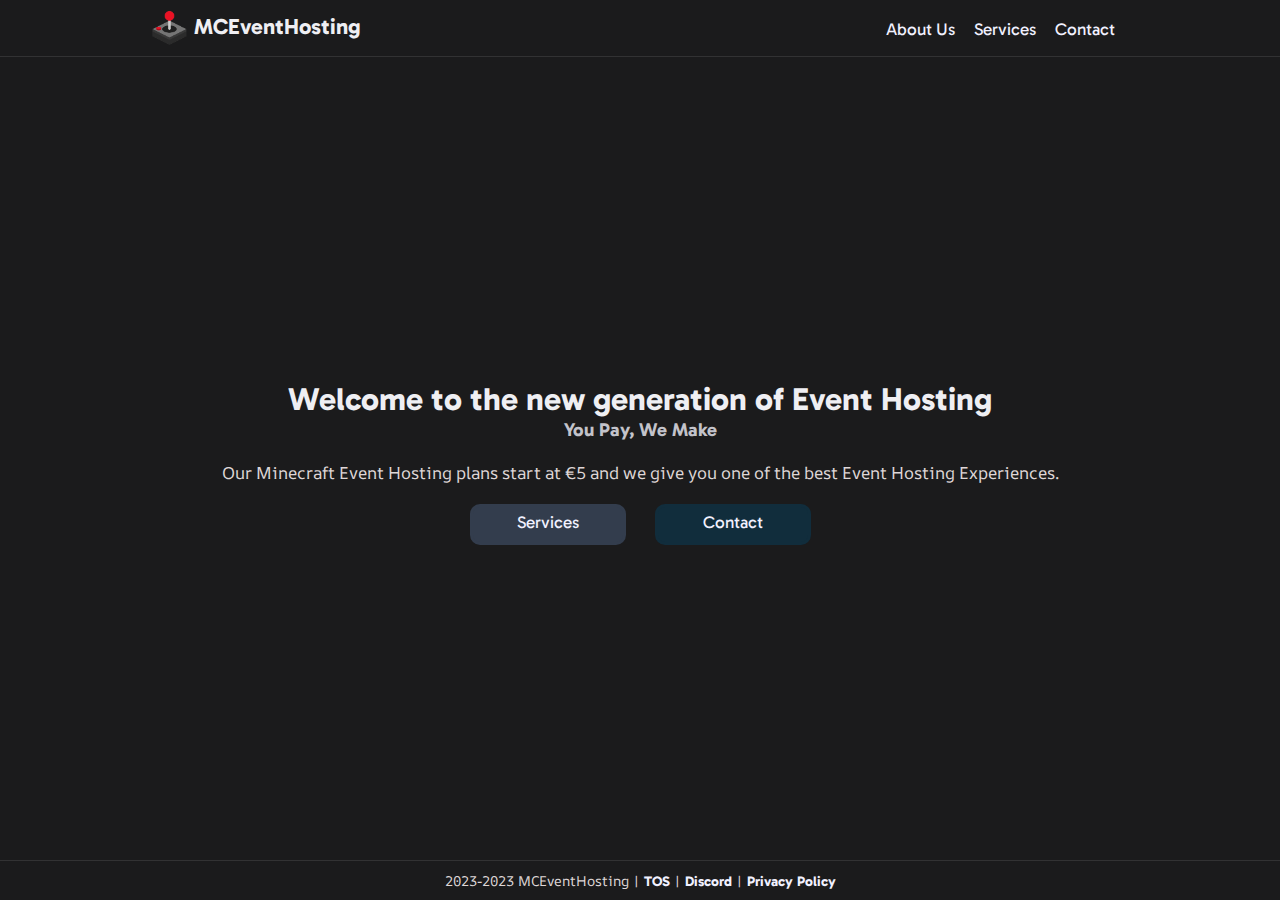
<file: index.html>
<!DOCTYPE html>
<html lang="en">
<head>
    <meta charset="UTF-8">
    <meta name="viewport" content="width=device-width, initial-scale=1.0">
    <title>MCEventHosting — Host your own Minecraft Event</title>
    <link rel="icon" type="image/png" href="public/img/transparent.png">
    <link rel="stylesheet" href="public/css/main.css">
    
    <meta name="title" content="MCEventHosting — Host your own Minecraft Event" />
    <meta name="description" content="One of the first Minecraft Event Hosting sites" />

    <meta property="og:type" content="website" />
    <meta property="og:url" content="https://mceventhosting.xyz/" />
    <meta property="og:title" content="MCEventHosting — Host your own Minecraft Event" />
    <meta property="og:description" content="One of the first Minecraft Event Hosting sites" />
    
    <meta property="twitter:card" content="summary_large_image" />
    <meta property="twitter:url" content="https://mceventhosting.xyz/" />
    <meta property="twitter:title" content="MCEventHosting — Host your own Minecraft Event" />
    <meta property="twitter:description" content="One of the first Minecraft Event Hosting sites" />
</head>
<body>  
    <main class="container">
    <header>
    <a href="/">
    <div class="logo">
        <img src="public/img/transparent.png" alt="MC-EventHosting" height="40">
        <h1 style="padding-left: 5px; padding-top:5px;">MCEventHosting</h1>
    </div>
    </a>    
    <nav>
        <ul>
            <div class="navbuttons">
            <li><a href="about.html">About Us</a></li>
            <li><a href="services.html">Services</a></li>   
            <li><a href="contact.html">Contact</a></li>
            </div>
        </ul>
    </nav>
    </header>
    <div class="start">
        <h1>Welcome to the new generation of Event Hosting</h1>
        <h3 style="color: #c3c3ca; padding-bottom:20px">You Pay, We Make</h3>
        <p style="padding-bottom:20px">
            Our Minecraft Event Hosting plans start at €5 and we give you one of the best Event Hosting Experiences.
        </p>
        <div class="buttons">
            <a href="services.html" class="button-1">Services</a>
            <a href="contact.html" class="button-2">Contact</a>
        </div>
    </div>     
        <footer>
            <p>2023-2023 MCEventHosting | <a href="tos.html">TOS</a> | <a href="discord.html">Discord</a> | <a href="privacy.html">Privacy Policy</a></p>
        </footer>
    </main>
</body>
</html>
</file>
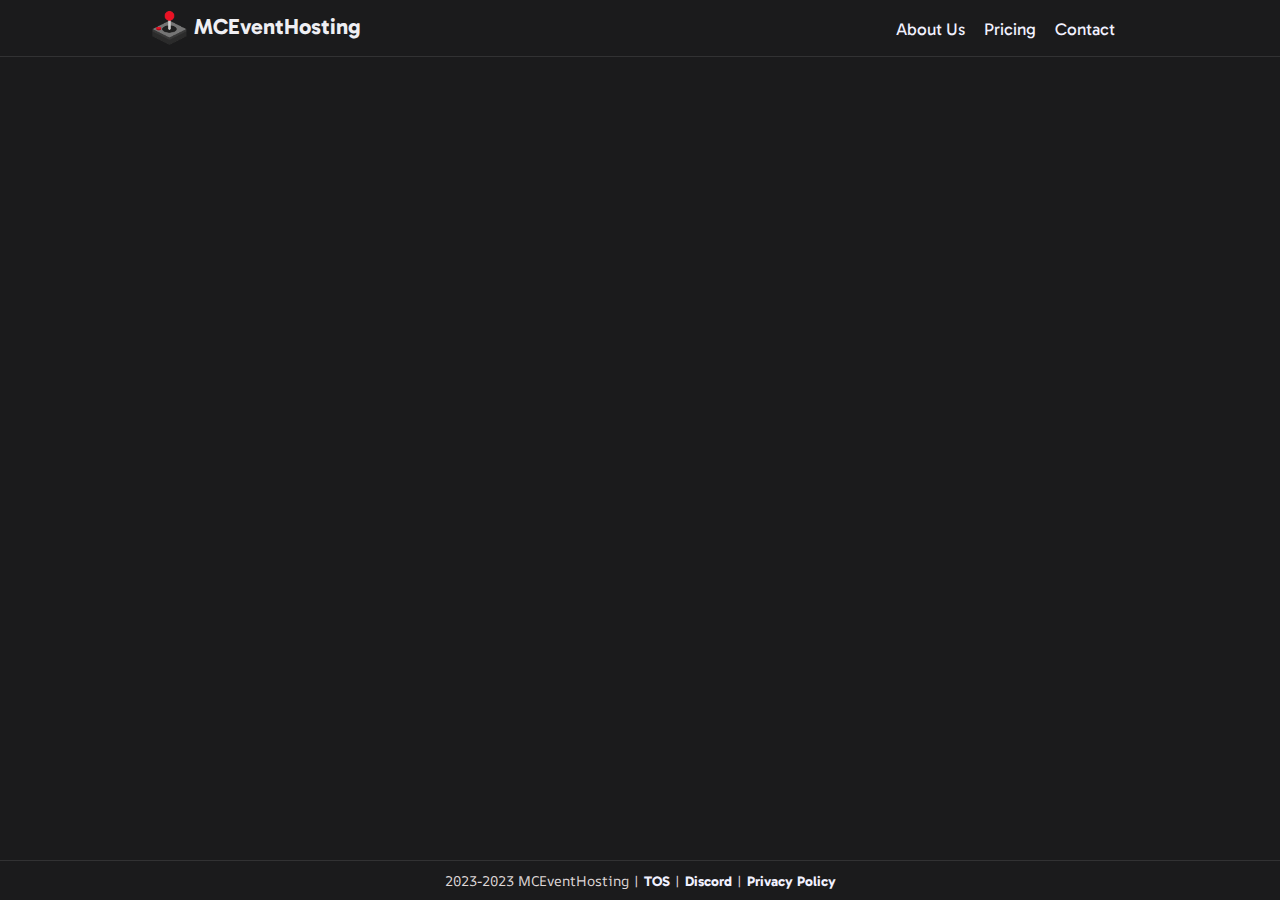
<file: about.html>
<!DOCTYPE html>
<html lang="en">
<head>
    <meta charset="UTF-8">
    <meta name="viewport" content="width=device-width, initial-scale=1.0">
    <title>MCEventHosting — Host your own Minecraft Event</title>
    <link rel="icon" type="image/png" href="public/img/transparent.png"/>
    <link rel="stylesheet" href="public/css/main.css">
    
    <meta name="title" content="MCEventHosting — Host your own Minecraft Event" />
    <meta name="description" content="One of the first Minecraft Event Hosting sites" />

    <meta property="og:type" content="website" />
    <meta property="og:url" content="https://mceventhosting.eu/" />
    <meta property="og:title" content="MCEventHosting — Host your own Minecraft Event" />
    <meta property="og:description" content="One of the first Minecraft Event Hosting sites" />
    
    <meta property="twitter:card" content="summary_large_image" />
    <meta property="twitter:url" content="https://mceventhosting.eu/" />
    <meta property="twitter:title" content="MCEventHosting — Host your own Minecraft Event" />
    <meta property="twitter:description" content="One of the first Minecraft Event Hosting sites" />
</head>
<body>  
    <main class="container">
        <header>
            <a href="/">
            <div class="logo">
                <img src="public/img/transparent.png" alt="MC-EventHosting" height="40">
                <h1 style="padding-left: 5px; padding-top:5px;">MCEventHosting</h1>
            </div>
            </a>    
            <nav>
                <ul>
                    <div class="navbuttons">
                    <li><a href="about.html">About Us</a></li>
                    <li><a href="pricing.html">Pricing</a></li>
                    <li><a href="contact.html">Contact</a></li>
                    </div>
                </ul>
            </nav>
        </header>
            <div class="start">
                
            </div>
        <footer>
            <p>2023-2023 MCEventHosting | <a href="tos.html">TOS</a> | <a href="discord.html">Discord</a> | <a href="privacy.html">Privacy Policy</a></p>
        </footer>
        </main>
</body>
</html>
</file>
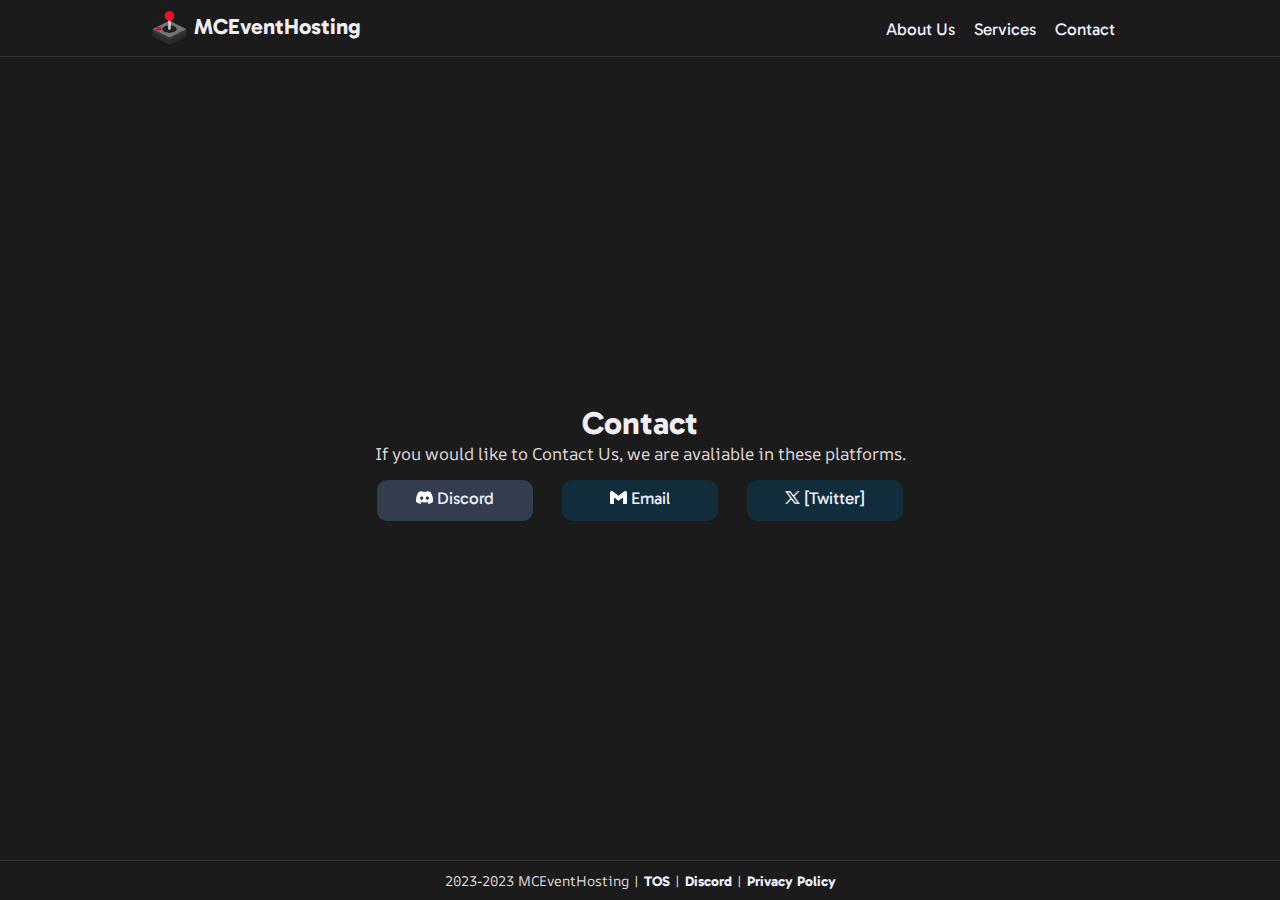
<file: contact.html>
<!DOCTYPE html>
<html lang="en">
<head>
    <meta charset="UTF-8">
    <meta name="viewport" content="width=device-width, initial-scale=1.0">
    <title>MCEventHosting — Host your own Minecraft Event</title>
    <link rel="icon" type="image/png" href="public/img/transparent.png">
    <link rel="stylesheet" href="public/css/main.css">
    
    <meta name="title" content="MCEventHosting — Host your own Minecraft Event" />
    <meta name="description" content="One of the first Minecraft Event Hosting sites" />

    <meta property="og:type" content="website" />
    <meta property="og:url" content="https://mceventhosting.xyz/" />
    <meta property="og:title" content="MCEventHosting — Host your own Minecraft Event" />
    <meta property="og:description" content="One of the first Minecraft Event Hosting sites" />
    
    <meta property="twitter:card" content="summary_large_image" />
    <meta property="twitter:url" content="https://mceventhosting.xyz/" />
    <meta property="twitter:title" content="MCEventHosting — Host your own Minecraft Event" />
    <meta property="twitter:description" content="One of the first Minecraft Event Hosting sites" />
</head>
<body> 
    <main class="container">
        <header>
            <a href="/">
            <div class="logo">
                <img src="public/img/transparent.png" alt="MC-EventHosting" height="40">
                <h1 style="padding-left: 5px; padding-top:5px;">MCEventHosting</h1>
            </div>
            </a>    
            <nav>
                <ul>
                    <div class="navbuttons">
                    <li><a href="about.html">About Us</a></li>
                    <li><a href="services.html">Services</a></li>
                    <li><a href="contact.html">Contact</a></li>
                    </div>
                </ul>
            </nav>
        </header>
            <div class="start p-cont">
                <h1>Contact</h1>
                <p>If you would like to Contact Us, we are avaliable in these platforms.</p>
                <div class="buttons contactbuttons">
                    <a href="discord.html" class="button-1"><img src="public/img/logos/discord-white.png" height="13px"> Discord</a>
                    <a href="email.html" class="button-2"><img src="public/img/logos/gmail-white.png" height="13px"> Email</a>
                    <a href="https://x.com/mceventhosting" class="button-2"><img src="public/img/logos/twitter-white.png" height="13px"> [Twitter]</a>
                </div>
            </div>
        <footer>
            <p>2023-2023 MCEventHosting | <a href="tos.html">TOS</a> | <a href="discord.html">Discord</a> | <a href="privacy.html">Privacy Policy</a></p>
        </footer>
        </main>
</body>
</html>
</file>
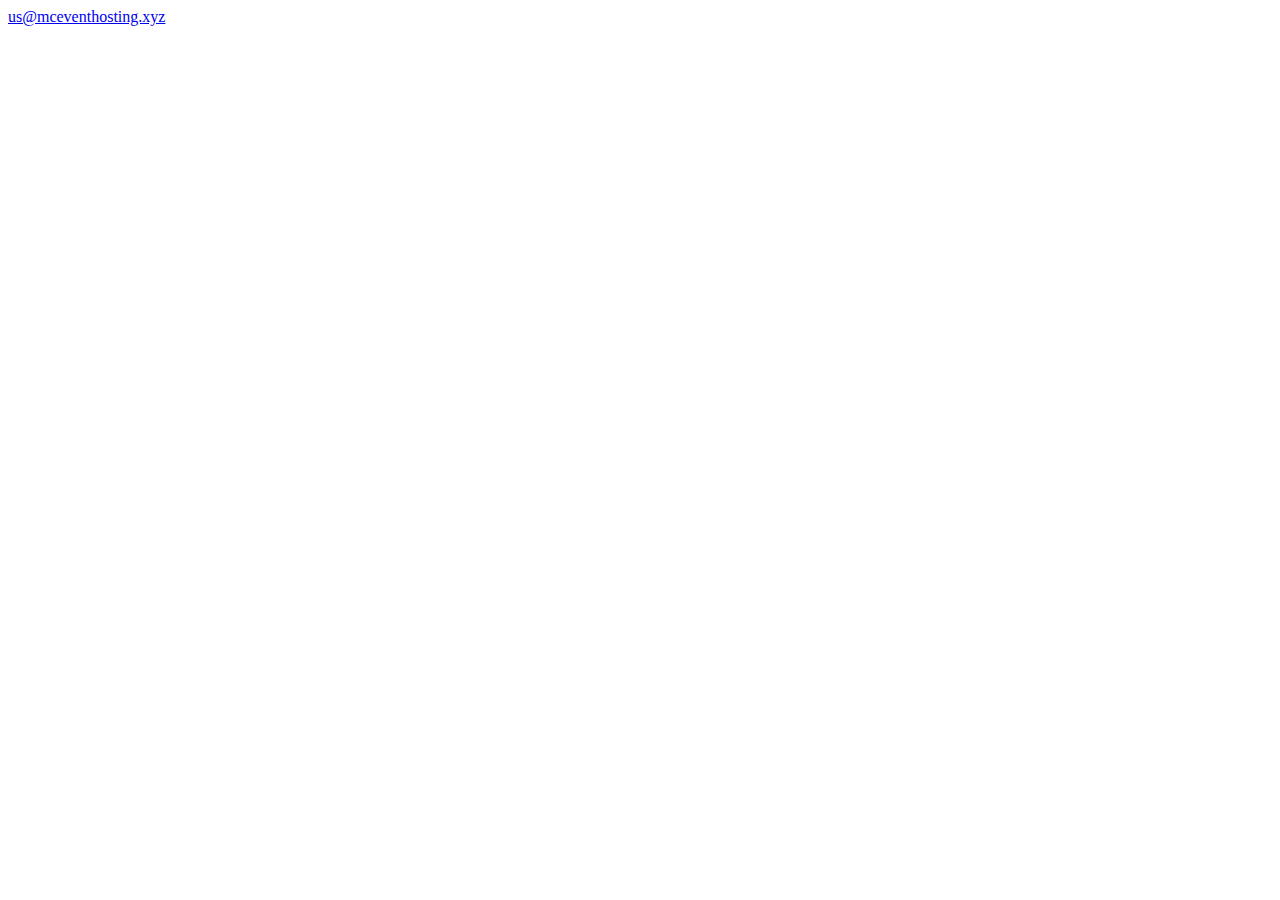
<file: email.html>
<!DOCTYPE html>
<html lang="en">
<head>
    <meta charset="UTF-8">
    <meta name="viewport" content="width=device-width, initial-scale=1.0">
    <title>Email</title>
</head>
<body>
    <a href="mailto:us@mceventhosting.xyz">us@mceventhosting.xyz</a>
</body>
</html>
</file>
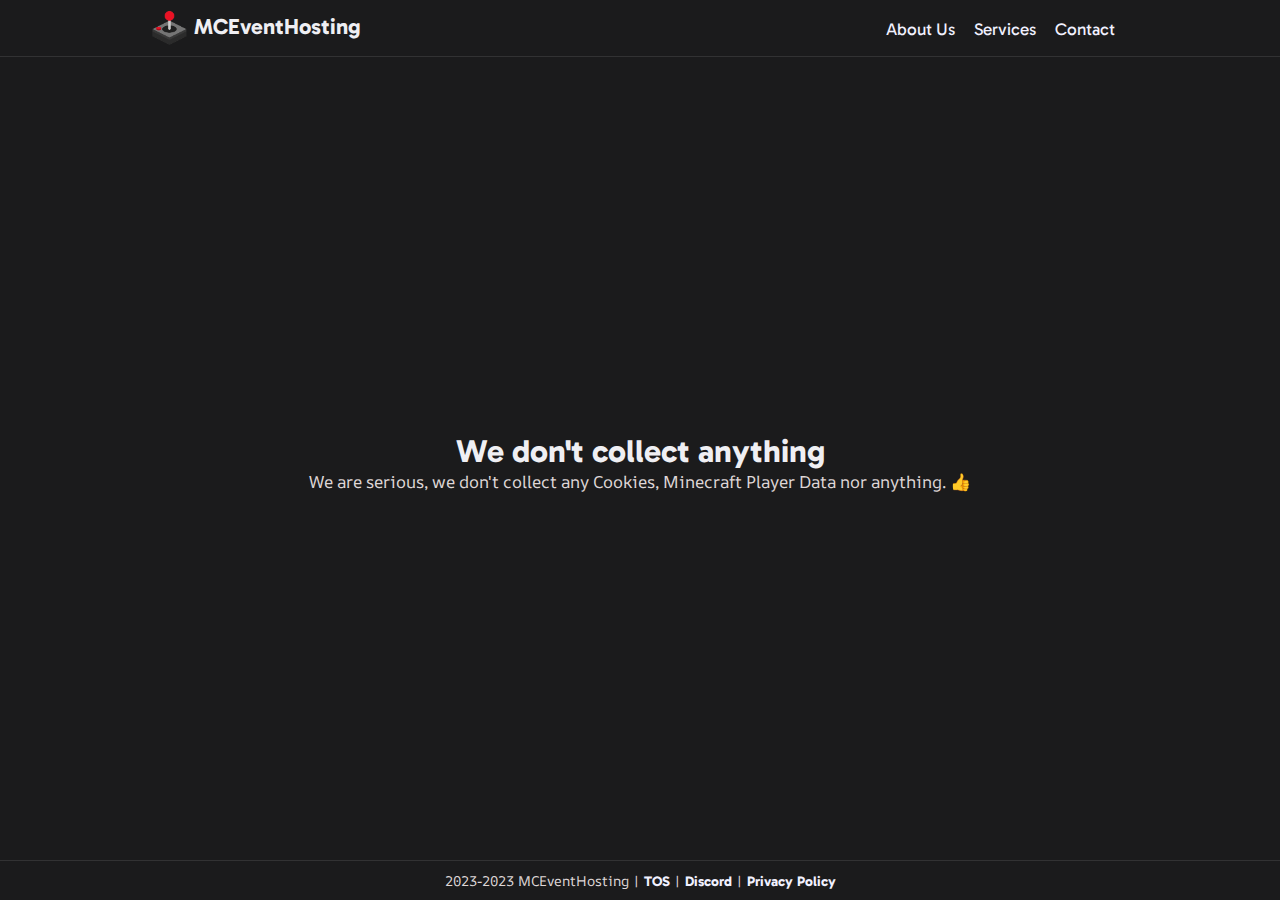
<file: privacy.html>
<!DOCTYPE html>
<html lang="en">
<head>
    <meta charset="UTF-8">
    <meta name="viewport" content="width=device-width, initial-scale=1.0">
    <title>MCEventHosting — Host your own Minecraft Event</title>
    <link rel="icon" type="image/png" href="public/img/transparent.png">
    <link rel="stylesheet" href="public/css/main.css">
    
    <meta name="title" content="MCEventHosting — Host your own Minecraft Event" />
    <meta name="description" content="One of the first Minecraft Event Hosting sites" />

    <meta property="og:type" content="website" />
    <meta property="og:url" content="https://mceventhosting.xyz/" />
    <meta property="og:title" content="MCEventHosting — Host your own Minecraft Event" />
    <meta property="og:description" content="One of the first Minecraft Event Hosting sites" />
    
    <meta property="twitter:card" content="summary_large_image" />
    <meta property="twitter:url" content="https://mceventhosting.xyz/" />
    <meta property="twitter:title" content="MCEventHosting — Host your own Minecraft Event" />
    <meta property="twitter:description" content="One of the first Minecraft Event Hosting sites" />
</head>
<body>  
    <main class="container">
        <header>
            <a href="/">
            <div class="logo">
                <img src="public/img/transparent.png" alt="MC-EventHosting" height="40">
                <h1 style="padding-left: 5px; padding-top:5px;">MCEventHosting</h1>
            </div>
            </a>    
            <nav>
                <ul>
                    <div class="navbuttons">
                    <li><a href="about.html">About Us</a></li>
                    <li><a href="services.html">Services</a></li>
                    <li><a href="contact.html">Contact</a></li>
                    </div>
                </ul>
            </nav>
        </header>
            <div class="start">
                <div class="start p-priv">
                    <h1>We don't collect anything</h1>
                    <p>
                        We are serious, we don't collect any Cookies, Minecraft Player Data nor anything. 👍
                    </p>
                </div>
            </div>
        <footer>
            <p>2023-2023 MCEventHosting | <a href="tos.html">TOS</a> | <a href="discord.html">Discord</a> | <a href="privacy.html">Privacy Policy</a></p>
        </footer>
        </main>
</body>
</html>
</file>
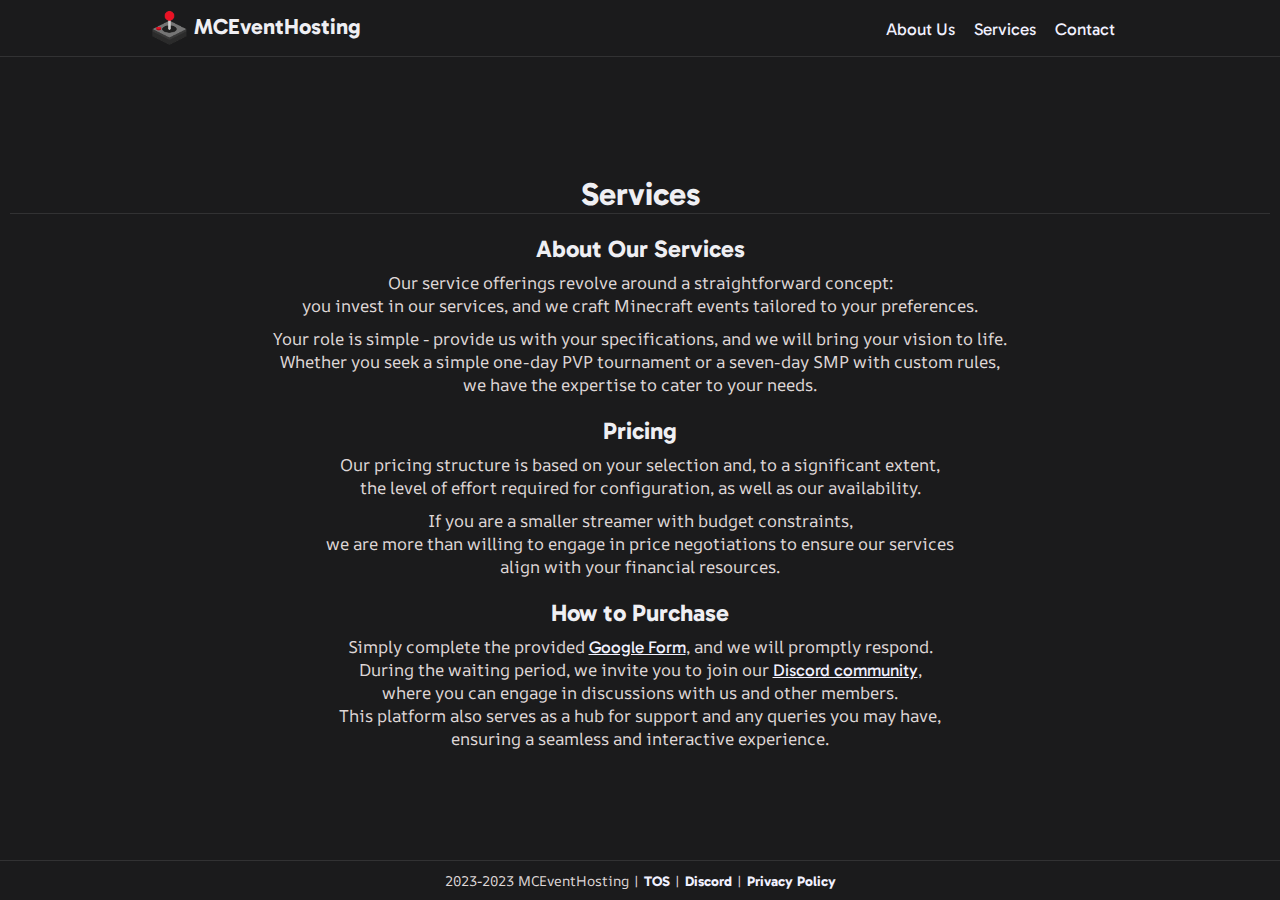
<file: services.html>
<!DOCTYPE html>
<html lang="en">
<head>
    <meta charset="UTF-8">
    <meta name="viewport" content="width=device-width, initial-scale=1.0">
    <title>MCEventHosting — Host your own Minecraft Event</title>
    <link rel="icon" type="image/png" href="public/img/transparent.png">
    <link rel="stylesheet" href="public/css/main.css">
    
    <meta name="title" content="MCEventHosting — Host your own Minecraft Event" />
    <meta name="description" content="One of the first Minecraft Event Hosting sites" />

    <meta property="og:type" content="website" />
    <meta property="og:url" content="https://mceventhosting.xyz/" />
    <meta property="og:title" content="MCEventHosting — Host your own Minecraft Event" />
    <meta property="og:description" content="One of the first Minecraft Event Hosting sites" />
    
    <meta property="twitter:card" content="summary_large_image" />
    <meta property="twitter:url" content="https://mceventhosting.xyz/" />
    <meta property="twitter:title" content="MCEventHosting — Host your own Minecraft Event" />
    <meta property="twitter:description" content="One of the first Minecraft Event Hosting sites" />
</head>
<body>  
    <main class="container">
        <header>
        <a href="/">
        <div class="logo">
            <img src="public/img/transparent.png" alt="MC-EventHosting" height="40">
            <h1 style="padding-left: 5px; padding-top:5px;">MCEventHosting</h1>
        </div>
        </a>    
        <nav>
            <ul>
                <div class="navbuttons">
                <li><a href="about.html">About Us</a></li>
                <li><a href="services.html">Services</a></li>
                <li><a href="contact.html">Contact</a></li>
                </div>
            </ul>
        </nav>
        </header>
        <div class="start p-pricing">
            <h1>Services</h1>
            <h2>About Our Services</h2>
            <p>
                Our service offerings revolve around a straightforward concept:<br> you invest in our services, and we craft Minecraft events tailored to your preferences.
            </p>
            <p class="padding-p">
                Your role is simple - provide us with your specifications, and we will bring your vision to life.<br>
                Whether you seek a simple one-day PVP tournament or a seven-day SMP with custom rules,<br> we have the expertise to cater to your needs.
            </p>
            <h2>Pricing</h2>
            <p>
                Our pricing structure is based on your selection and, to a significant extent,<br> the level of effort required for configuration, as well as our availability.
            </p>
            <p class="padding-p">
                If you are a smaller streamer with budget constraints,<br> we are more than willing to engage in price negotiations to ensure our services <br>align with your financial resources.
            </p>
            <h2>How to Purchase</h2>
            <p>
                Simply complete the provided <a href="https://forms.gle/HXezYjzyJhfwQRLL9">Google Form</a>, and we will promptly respond.
                <br>During the waiting period, we invite you to join our <a href="discord.html">Discord community</a>, <br>where you can engage in discussions with us and other members.
            </p>
            <p>
                This platform also serves as a hub for support and any queries you may have,<br> ensuring a seamless and interactive experience.
            </p>
        </div>     
            <footer>
                <p>2023-2023 MCEventHosting | <a href="tos.html">TOS</a> | <a href="discord.html">Discord</a> | <a href="privacy.html">Privacy Policy</a></p>
            </footer>
        </main>
</body>
</html>
</file>
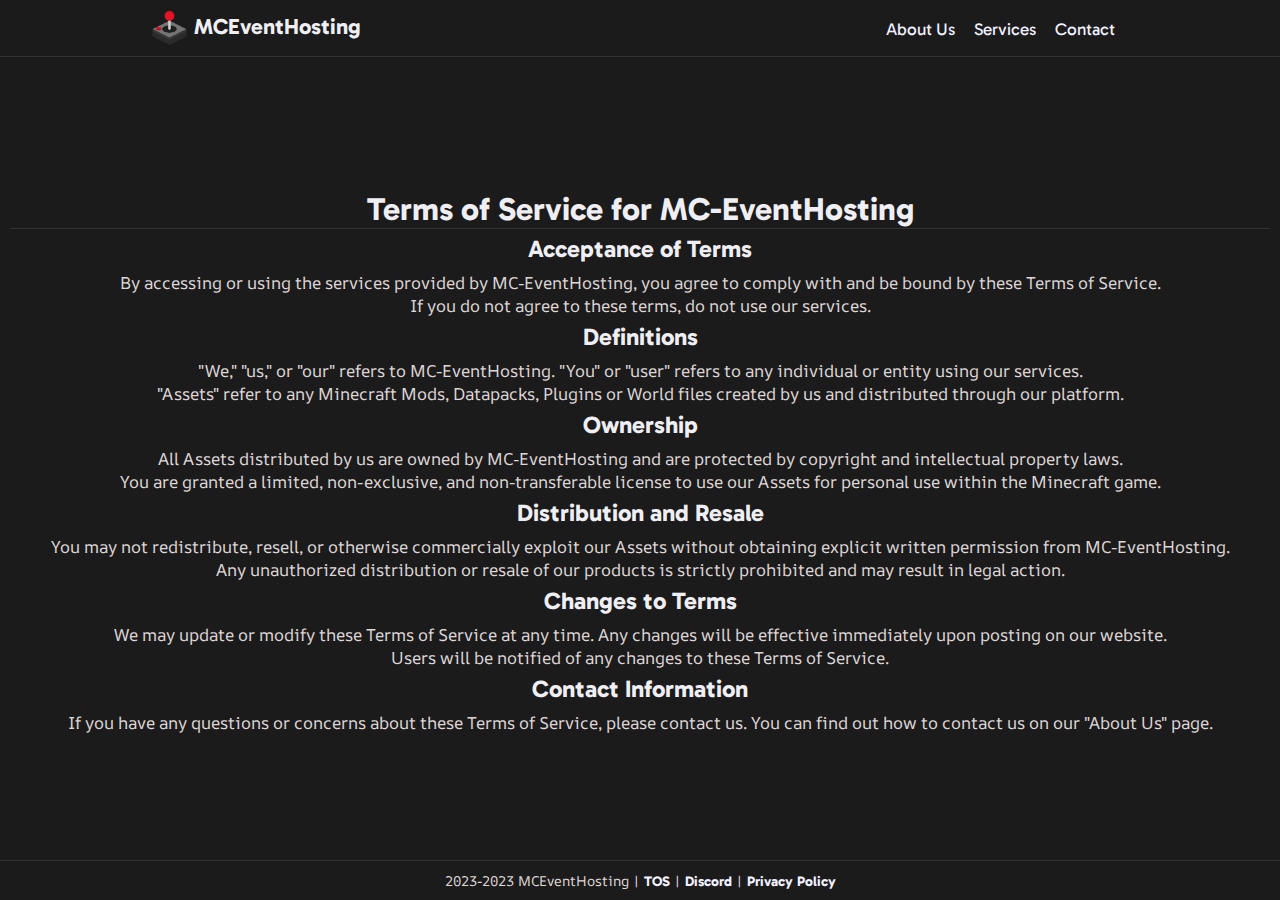
<file: tos.html>
<!DOCTYPE html>
<html lang="en">
<head>
    <meta charset="UTF-8">
    <meta name="viewport" content="width=device-width, initial-scale=1.0">
    <title>MCEventHosting — Host your own Minecraft Event</title>
    <link rel="icon" type="image/png" href="public/img/transparent.png">
    <link rel="stylesheet" href="public/css/main.css">
    
    <meta name="title" content="MCEventHosting — Host your own Minecraft Event" />
    <meta name="description" content="One of the first Minecraft Event Hosting sites" />

    <meta property="og:type" content="website" />
    <meta property="og:url" content="https://mceventhosting.xyz/" />
    <meta property="og:title" content="MCEventHosting — Host your own Minecraft Event" />
    <meta property="og:description" content="One of the first Minecraft Event Hosting sites" />
    
    <meta property="twitter:card" content="summary_large_image" />
    <meta property="twitter:url" content="https://mceventhosting.xyz/" />
    <meta property="twitter:title" content="MCEventHosting — Host your own Minecraft Event" />
    <meta property="twitter:description" content="One of the first Minecraft Event Hosting sites" />
</head>
<body>  
    <main class="container">
        <header>
            <a href="/">
            <div class="logo">
                <img src="public/img/transparent.png" alt="MC-EventHosting" height="40">
                <h1 style="padding-left: 5px; padding-top:5px;">MCEventHosting</h1>
            </div>
            </a>    
            <nav>
                <ul>
                    <div class="navbuttons">
                    <li><a href="about.html">About Us</a></li>
                    <li><a href="services.html">Services</a></li>
                    <li><a href="contact.html">Contact</a></li>
                    </div>
                </ul>
            </nav>
        </header>
            <div class="start p-tos">
                <div class="aot">
                    <h1>Terms of Service for MC-EventHosting</h1>
                    <h2>Acceptance of Terms</h2>
                    <p>
                    By accessing or using the services provided by MC-EventHosting,
                    you agree to comply with and be bound by these Terms of Service.<br>
                    If you do not agree to these terms, do not use our services.
                    </p>
                </div>
                <div class="def">
                    <h2>Definitions</h2>
                    <p>
                    "We," "us," or "our" refers to MC-EventHosting.
                    "You" or "user" refers to any individual or entity using our services. <br>
                    "Assets" refer to any Minecraft Mods, Datapacks, Plugins or World files created by us and distributed through our platform.
                    </p>
                </div>
                <div class="own">
                    <h2>Ownership</h2>
                    <p>
                    All Assets distributed by us are owned by MC-EventHosting and are protected by copyright and intellectual property laws.<br>
                    You are granted a limited, non-exclusive, and non-transferable license to use our Assets for personal use within the Minecraft game.
                    </p>
                </div>
                <div class="dar">
                    <h2>Distribution and Resale</h2>
                    <p>
                    You may not redistribute, resell, or otherwise commercially exploit our Assets without obtaining explicit written permission from MC-EventHosting.<br>
                    Any unauthorized distribution or resale of our products is strictly prohibited and may result in legal action.
                    </p>
                </div>
                <div class="ctt">
                    <h2>Changes to Terms</h2>
                    <p>
                    We may update or modify these Terms of Service at any time.
                    Any changes will be effective immediately upon posting on our website.<br>
                    Users will be notified of any changes to these Terms of Service.
                    </p>
                </div>
                <div class="cont">
                    <h2>Contact Information</h2>
                    <p>
                    If you have any questions or concerns about these Terms of Service, please contact us. You can find out how to contact us on our "About Us" page.
                    </p>
                </div>
            </div>
            <footer>
                <p>2023-2023 MCEventHosting | <a href="tos.html">TOS</a> | <a href="discord.html">Discord</a> | <a href="privacy.html">Privacy Policy</a></p>
            </footer>
        </main>
</body>
</html>
</file>
<file: public/css/main.css>
@import url('https://fonts.googleapis.com/css2?family=Gabarito&display=swap');
@import url('https://fonts.googleapis.com/css2?family=AR+One+Sans&display=swap');

* {
    margin: 0;
    padding: 0;
}
body {
    background: #1b1b1c;
    height: 100vh;
}
h1, h2, h3{
    color: #efeff3;
    font-family: 'Gabarito', sans-serif;
}

/* Main Page */
.container {
    height: 100%;
}
header {
    border-bottom: 1px solid rgba(255, 255, 255, 0.1);
    padding: 8px 150px 8px 150px;
    justify-content: space-between;
    display: flex;
}
.logo {
    display: flex;
    font-size: 11px;
}
nav ul li {
    display: inline;
    margin-right: 15px;
}
nav ul {
    padding-top:11px;
}
main {
    text-align:center;
}
.start {
    display:flex;
    flex-direction: column;
    justify-content: center;
    position: relative;
    height:90%;
}
footer {
    border-top: 1px solid rgba(255, 255, 255, 0.1);
    justify-content: space-between;
    text-align:center;
    position: absolute;
    bottom: 0;
    width: 100%;
    background-color:#1b1b1c;
}
footer p a {
    font-weight:bold;
}
footer p {
    margin:10px 0px 10px 0px;
    font-size: 14px;
}
footer a:link {
    font-size: 14px;
}
p {
    font-family: 'AR One Sans', sans-serif;
    color:  #dfd7d7;
    font-size:17px
}
.p-about h1 {
    border-bottom: 1px solid rgba(255, 255, 255, 0.1);
}
.p-about h2, .p-tos h2, .p-pricing h2 {
    padding-bottom: 8px;
    padding-top:5px;
}
.aot h1, .p-pricing h1 {
    border-bottom: 1px solid rgba(255, 255, 255, 0.1);
}
.p-tos, .p-pricing, .p-about {
    padding-left: 10px;
    padding-right:10px;
}
.padding-p {
    padding-top:10px;
}
.p-pricing p a {
    text-decoration: underline;
}
.p-about h2 {
    padding-top:20px;
}
.p-cont p {
    padding-bottom:15px
}
.p-pricing h2 {
    padding-top:20px;
}
/* Links */
a:link {
    color:#f1f1ff;
    font-family: 'Gabarito', sans-serif;
    text-decoration: none;
    font-size: 17px;
}
a:hover {
    color:#9999a1;
}
a:visited {
    color:#f1f1ff;
}

/* Buttons */
.button-1, .button-2 {
    min-width: 130px;
    height: 25px;
    color: #fff;
    padding: 5px 10px;
    cursor: pointer;
    transition: all 0.3s ease;
    position: relative;
    display: inline-block;
    outline: none;
    border-radius: 10px;
    border: 3px solid #333d4d;
    background: #333d4d;
}
.button-2 {
    border: 3px solid #112d3c;
    background: #112d3c;
    margin-left:25px;
}
.button-1:hover, .button-2:hover {
    background: RGB(27, 27, 28, 0.5);
    color: #fff
} 
.contactbuttons a img {
    height: 13px
}

/* Mobile Friendly */
@media(max-width:820px) {
    header {
        padding:10px 10px;
    }
}
@media(max-width:562px) {
    .logo {
        font-size:0px
    }
}
@media(max-width:400px) {
    .button-2 {
        margin-left:0px;
    }
}
</file>
